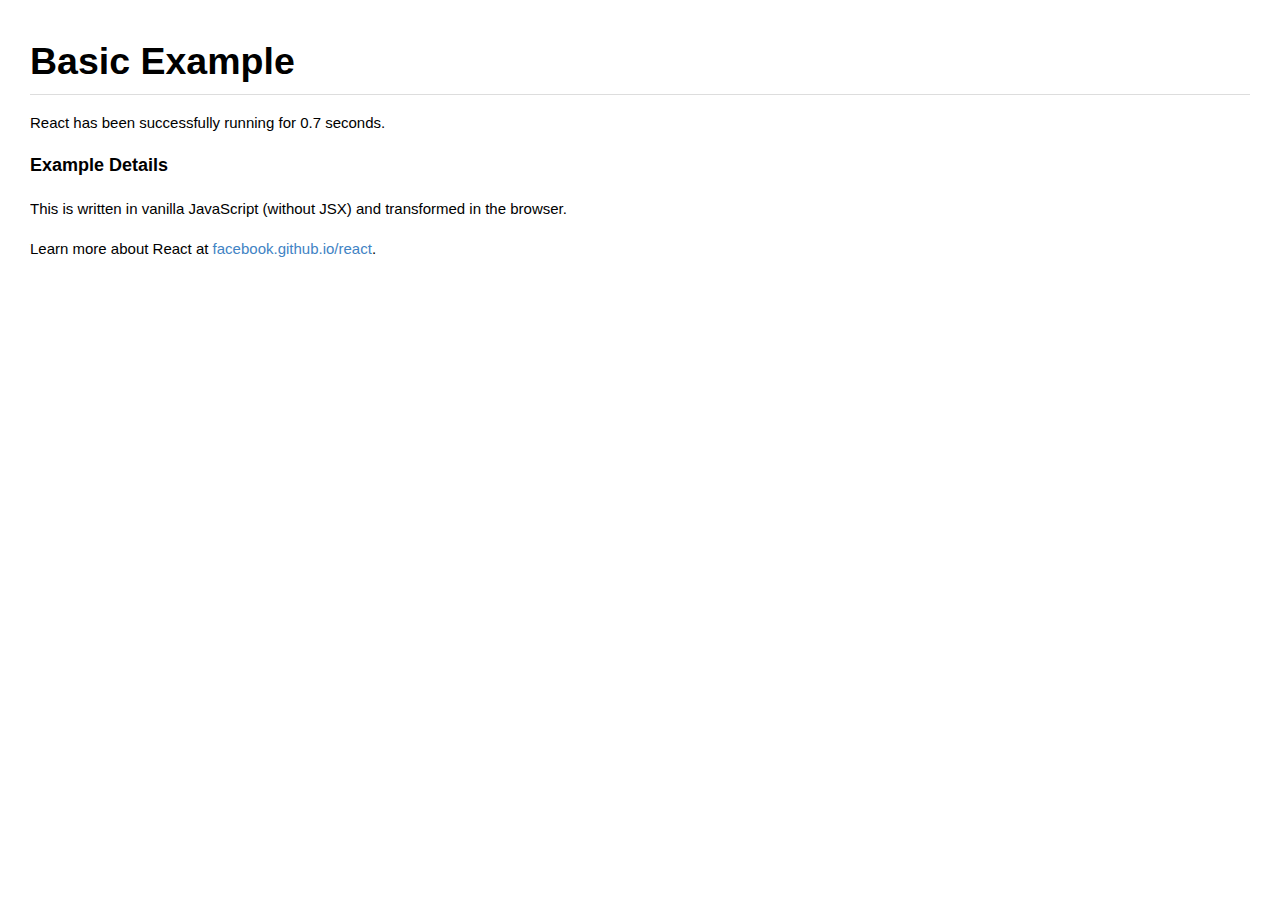
<file: react-15.3.0/examples/basic/index.html>
<!DOCTYPE html>
<html>
  <head>
    <meta charset="utf-8">
    <title>Basic Example</title>
    <link rel="stylesheet" href="../shared/css/base.css" />
  </head>
  <body>
    <h1>Basic Example</h1>
    <div id="container">
      <p>
        To install React, follow the instructions on
        <a href="https://github.com/facebook/react/">GitHub</a>.
      </p>
      <p>
        If you can see this, React is <strong>not</strong> working right.
        If you checked out the source from GitHub make sure to run <code>grunt</code>.
      </p>
    </div>
    <h4>Example Details</h4>
    <p>This is written in vanilla JavaScript (without JSX) and transformed in the browser.</p>
    <p>
      Learn more about React at
      <a href="https://facebook.github.io/react" target="_blank">facebook.github.io/react</a>.
    </p>
    <script src="../../build/react.js"></script>
    <script src="../../build/react-dom.js"></script>
    <script>
      var ExampleApplication = React.createClass({
        render: function() {
          var elapsed = Math.round(this.props.elapsed  / 100);
          var seconds = elapsed / 10 + (elapsed % 10 ? '' : '.0' );
          var message =
            'React has been successfully running for ' + seconds + ' seconds.';

          return React.DOM.p(null, message);
        }
      });

      // Call React.createFactory instead of directly call ExampleApplication({...}) in React.render
      var ExampleApplicationFactory = React.createFactory(ExampleApplication);

      var start = new Date().getTime();
      setInterval(function() {
        ReactDOM.render(
          ExampleApplicationFactory({elapsed: new Date().getTime() - start}),
          document.getElementById('container')
        );
      }, 50);
    </script>
  </body>
</html>
</file>
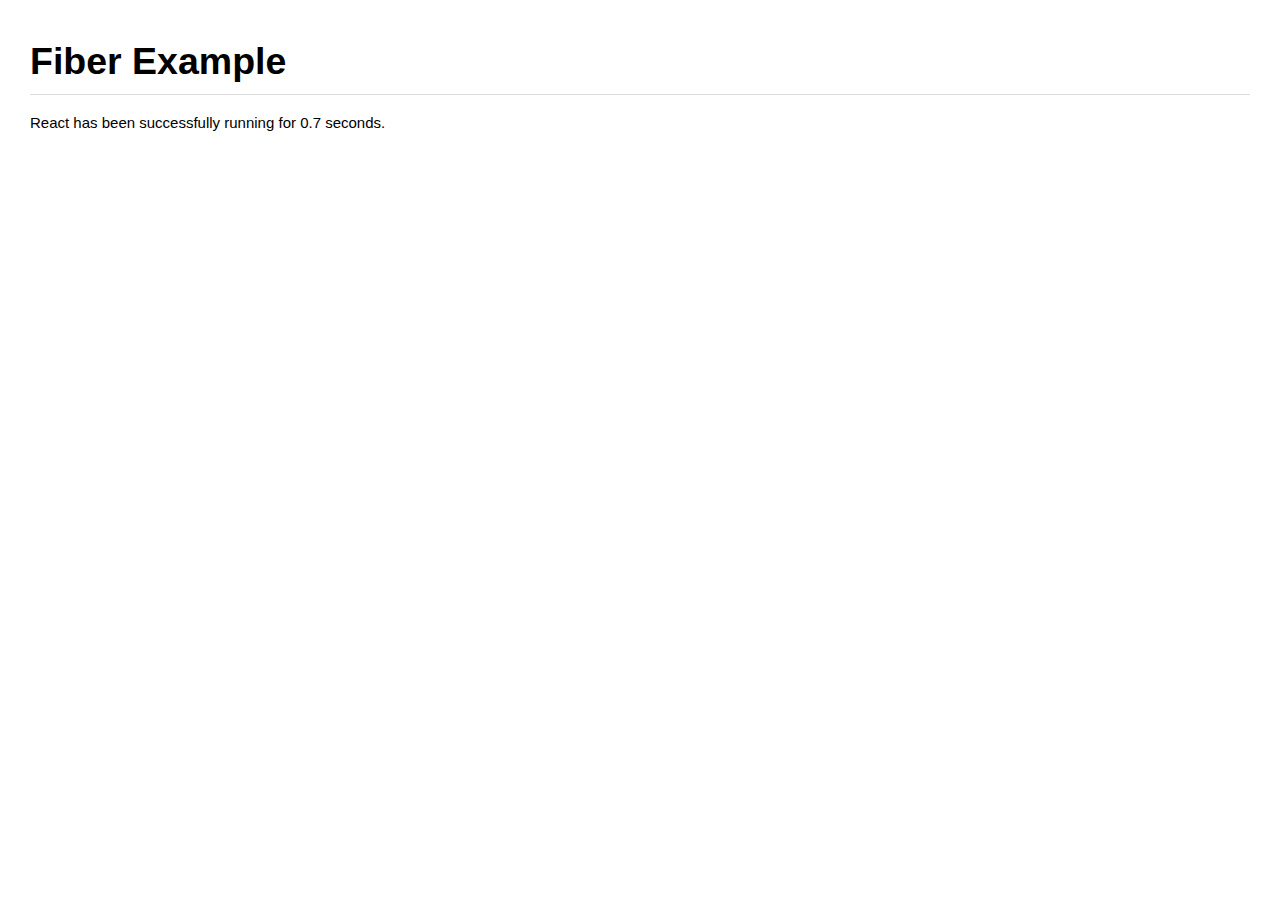
<file: react-15.3.0/examples/fiber/index.html>
<!DOCTYPE html>
<html>
  <head>
    <meta charset="utf-8">
    <title>Fiber Example</title>
    <link rel="stylesheet" href="../shared/css/base.css" />
  </head>
  <body>
    <h1>Fiber Example</h1>
    <div id="container">
      <p>
        To install React, follow the instructions on
        <a href="https://github.com/facebook/react/">GitHub</a>.
      </p>
      <p>
        If you can see this, React is <strong>not</strong> working right.
        If you checked out the source from GitHub make sure to run <code>grunt</code>.
      </p>
    </div>
    <script src="../../build/react.js"></script>
    <script src="../../build/react-dom.js"></script>
    <script>
      function ExampleApplication(props) {
        var elapsed = Math.round(props.elapsed  / 100);
        var seconds = elapsed / 10 + (elapsed % 10 ? '' : '.0' );
        var message =
          'React has been successfully running for ' + seconds + ' seconds.';

        return React.DOM.p(null, message);
      }

      // Call React.createFactory instead of directly call ExampleApplication({...}) in React.render
      var ExampleApplicationFactory = React.createFactory(ExampleApplication);

      var start = new Date().getTime();
      setInterval(function() {
        ReactDOM.render(
          ExampleApplicationFactory({elapsed: new Date().getTime() - start}),
          document.getElementById('container')
        );
      }, 50);
    </script>
  </body>
</html>
</file>
<file: react-15.3.0/examples/shared/css/base.css>
body {
  background: #fff;
  font-family: "Helvetica Neue", Helvetica, Arial, sans-serif;
  font-size: 15px;
  line-height: 1.7;
  margin: 0;
  padding: 30px;
}

a {
  color: #4183c4;
  text-decoration: none;
}

a:hover {
  text-decoration: underline;
}

code {
  background-color: #f8f8f8;
  border: 1px solid #ddd;
  border-radius: 3px;
  font-family: "Bitstream Vera Sans Mono", Consolas, Courier, monospace;
  font-size: 12px;
  margin: 0 2px;
  padding: 0px 5px;
}

h1, h2, h3, h4 {
  font-weight: bold;
  margin: 0 0 15px;
  padding: 0;
}

h1 {
  border-bottom: 1px solid #ddd;
  font-size: 2.5em;
  font-weight: bold;
  margin: 0 0 15px;
  padding: 0;
}

h2 {
  border-bottom: 1px solid #eee;
  font-size: 2em;
}

h3 {
  font-size: 1.5em;
}

h4 {
  font-size: 1.2em;
}

p, ul {
  margin: 15px 0;
}

ul {
  padding-left: 30px;
}
</file>
